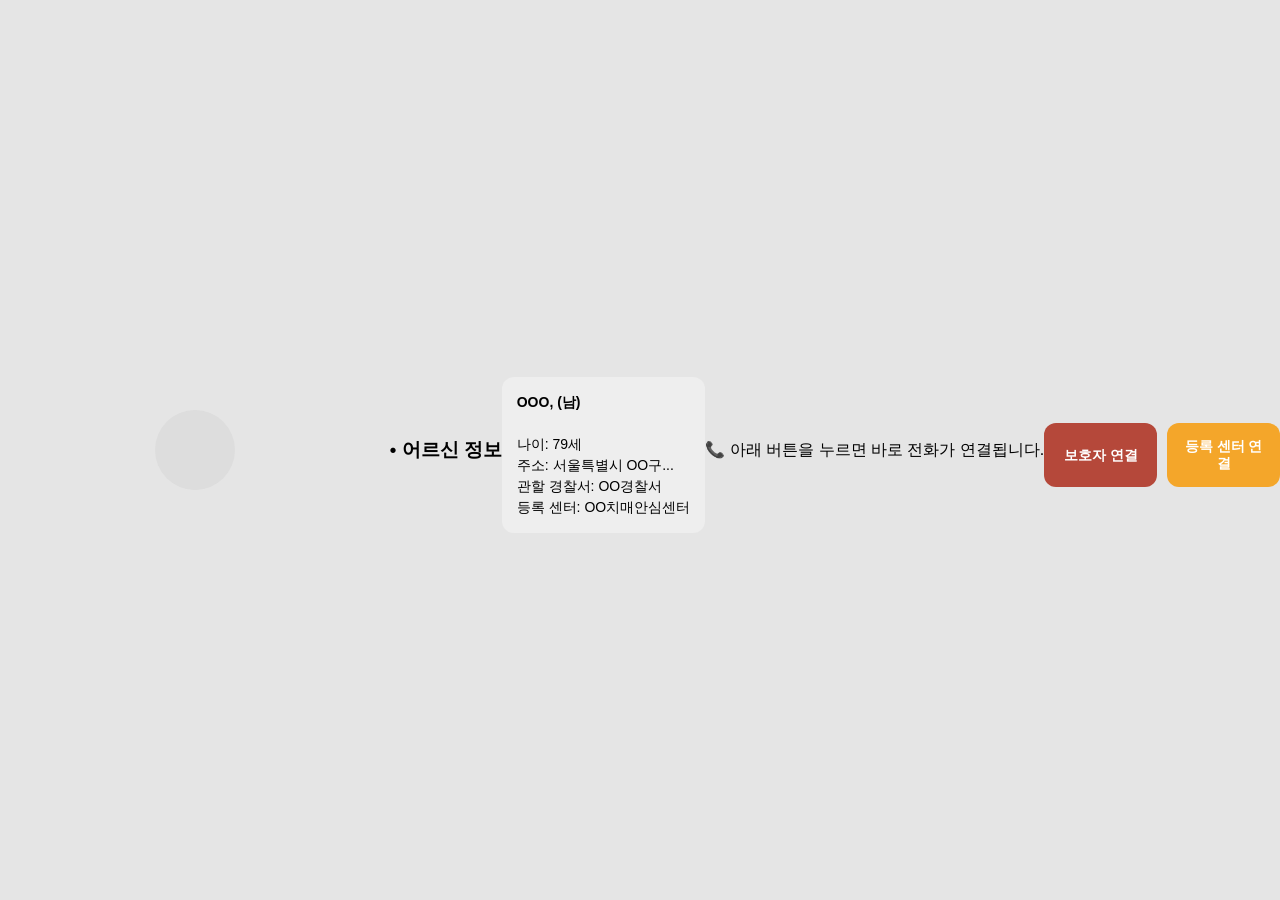
<file: user.html>
<!DOCTYPE html>
<html lang="ko">
<head>
  <meta charset="UTF-8">
  <title>어르신 정보</title>
  <link rel="stylesheet" href="./style.css">
</head>
<body>

<div class="profile"></div>

<h3>• 어르신 정보</h3>

<div class="guide-box">
  <b>OOO, (남)</b><br><br>
  나이: 79세<br>
  주소: 서울특별시 OO구...<br>
  관할 경찰서: OO경찰서<br>
  등록 센터: OO치매안심센터
</div>

<p>📞 아래 버튼을 누르면 바로 전화가 연결됩니다.</p>

<div class="btn-group">
  <a id="callBtn" class="btn red">보호자 연결</a>
  <a class="btn orange">등록 센터 연결</a>
</div>

<script src="./script.js"></script>
</body>
</html>
</file>
<file: style.css>
/* 전체 */
body {
  margin: 0;
  font-family: 'Apple SD Gothic Neo', sans-serif;
  background: #e5e5e5;

  /* 🔥 핵심 */
  display: flex;
  justify-content: center;
  align-items: center;
  height: 100vh;        /* 🔥 화면 고정 */
  overflow: hidden;     /* 🔥 배경 늘어남 방지 */
}

/* 🔥 앱 컨테이너 */
.container {
  width: 390px;
  height: 844px;        /* 🔥 완전 고정 (핵심) */
  background: #f3f4f6;
  padding: 20px;
  box-sizing: border-box;

  border-radius: 20px;
  box-shadow: 0 0 20px rgba(0,0,0,0.1);

  overflow-y: auto;     /* 🔥 안에서만 스크롤 */
}

/* 상단 */
.top-bar {
  display: flex;
  align-items: center;
  gap: 10px;
  margin-bottom: 15px;
}

/* 스위치 */
.toggle {
  width: 40px;
  height: 22px;
  background: #ccc;
  border-radius: 20px;
  position: relative;
  transition: 0.2s;
  cursor: pointer;
}

.toggle::after {
  content: "";
  width: 18px;
  height: 18px;
  background: white;
  position: absolute;
  top: 2px;
  left: 2px;
  border-radius: 50%;
  transition: 0.2s;
}

/* 🔴 스위치 ON */
.toggle.active {
  background: #b5483a;
}

.toggle.active::after {
  left: 20px;
}

/* 상태 텍스트 */
#statusText {
  font-size: 13px;
  display: none;
}

/* 메인 카드 */
.main-card {
  background: #d9772b;
  color: white;
  padding: 25px;
  border-radius: 20px;
  text-align: center;
}

.siren {
  font-size: 24px;
  margin-bottom: 10px;
}

/* 설명 */
.desc {
  text-align: center;
  margin: 20px 0;
  color: #444;
  font-size: 14px;
}

/* 버튼 */
.btn-group {
  display: flex;
  gap: 10px;
  margin-top: 10px;
}

.btn {
  flex: 1;
  display: flex;                /* 🔥 줄바꿈 정렬 */
  justify-content: center;
  align-items: center;
  text-align: center;

  padding: 15px;
  border-radius: 12px;
  color: white;
  text-decoration: none;
  font-weight: bold;
  font-size: 14px;
  line-height: 1.2;
}

/* 버튼 색상 */
.red { background: #b5483a; }
.orange { background: #f4a62a; }
.blue { background: #3b6cc4; }

/* 말풍선 */
.speech {
  background: #eee;
  padding: 15px;
  border-radius: 12px;
  margin-top: 20px;
  font-size: 14px;
  line-height: 1.5;
}

/* 정보 버튼 */
.info-link {
  display: block;
  text-align: center;
  margin: 20px 0;
  color: #d9772b;
  font-weight: bold;
  font-size: 15px;
}

/* 푸터 */
.footer {
  text-align: center;
  font-size: 11px;
  color: #777;
  margin-top: 30px;
}

.brand {
  color: #d9772b;
  font-weight: bold;
  margin-bottom: 5px;
}

.small {
  margin: 3px 0;
}

/* 👤 프로필 */
.profile {
  width: 80px;
  height: 80px;
  background: #ddd;
  border-radius: 50%;
  margin: 10px auto;
}

/* 👤 정보 박스 */
.guide-box {
  background: #eee;
  padding: 15px;
  border-radius: 12px;
  margin-top: 10px;
  font-size: 14px;
  line-height: 1.5;
}

/* 제목 */
.title {
  text-align: center;
  margin-top: 10px;
}
</file>
